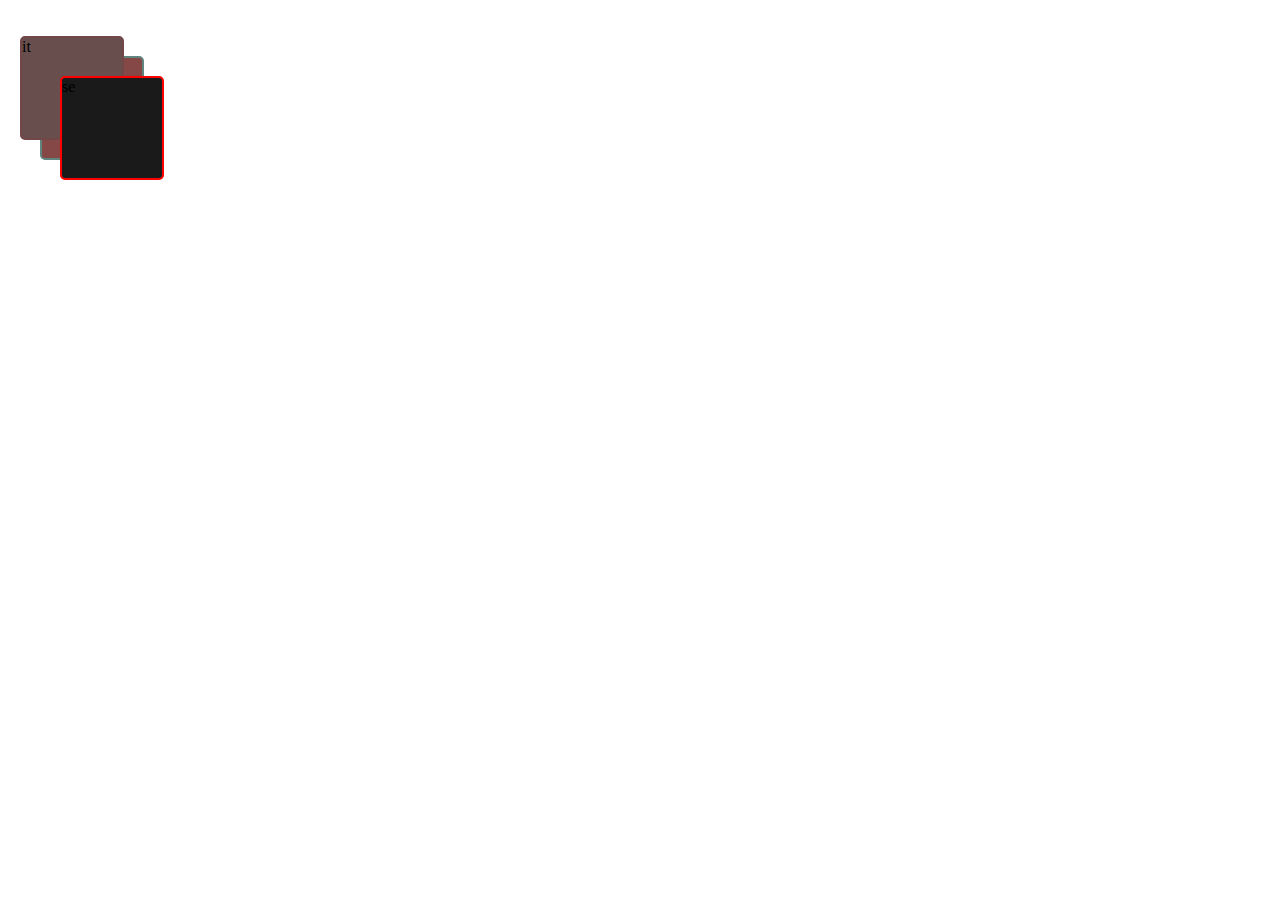
<file: HTML/lab8.html>
<!DOCTYPE html>
<html lang="en">
<head>
    <meta charset="UTF-8">
    <meta name="viewport" content="width=device-width, initial-scale=1.0">
    <title>Document</title>
    <link rel="stylesheet" href="../CSS/lab8.css">
</head>
<body>
    <p class="p1">se</p>
    <p class="p2">it</p>
    <p class="p3">cnds</p>
</body>
</html>
</file>
<file: CSS/lab8.css>
.p1{
    border: 2px solid red;
    width: 100px;
    height: 100px;
    border-radius: 5px;
    background-color: #1a1a1a;
    position: absolute;
    top: 60px;
    left: 60px;
    z-index: 3;

}
.p2{
    border: 2px solid rgb(114, 71, 71);
    width: 100px;
    height: 100px;
    border-radius: 5px;
    background-color: #694e4e;
    position: absolute;
    top: 20px;
    left: 20px;
    z-index: 2;

}
.p3{
    border: 2px solid rgb(96, 133, 126);
    width: 100px;
    height: 100px;
    border-radius: 5px;
    background-color: #864747;
    position: absolute;
    top: 40px;
    left: 40px;
    z-index: 1;

}
</file>
